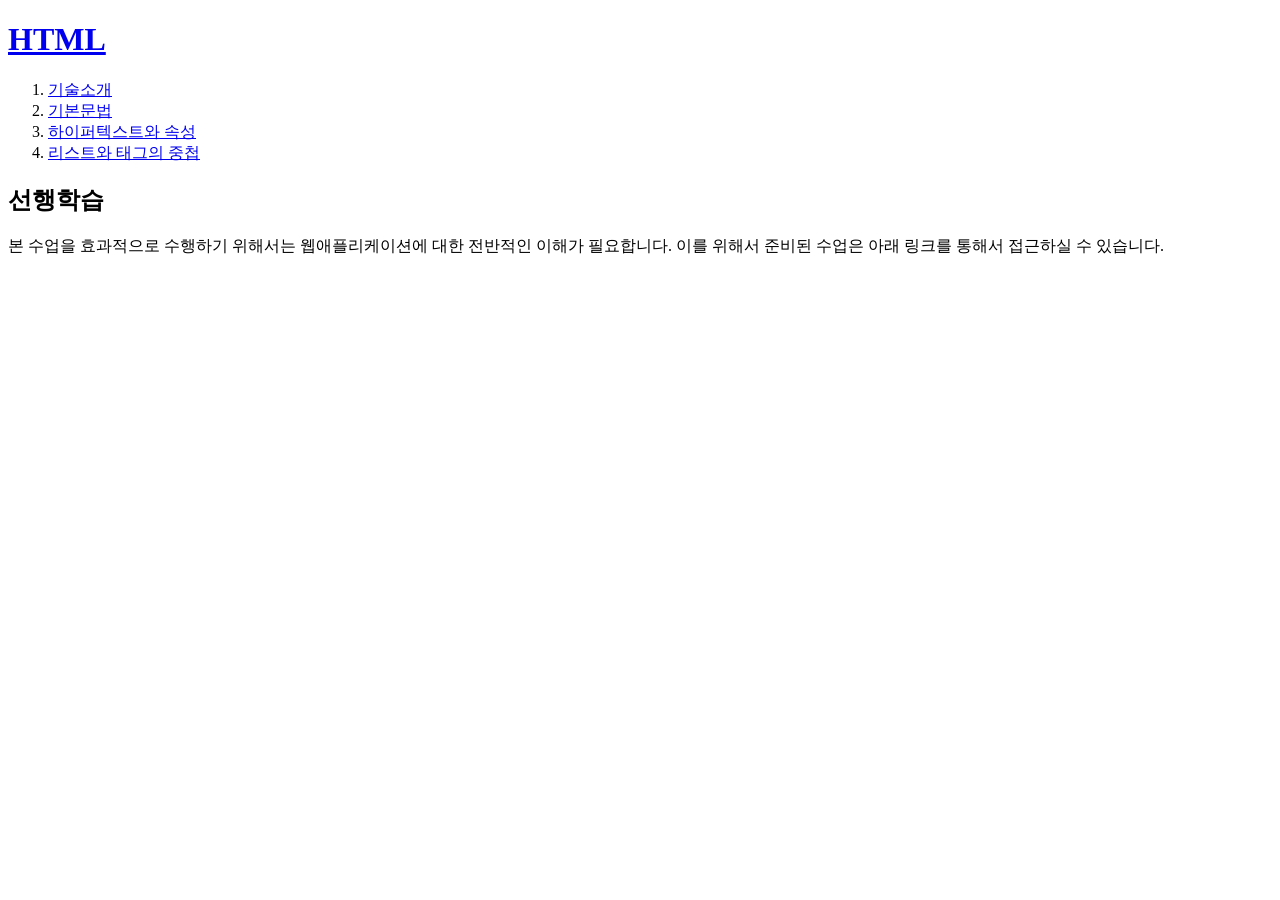
<file: index.html>
<!DOCTYPE html>
<html>
<head>
  <title>HTML - 수업소개</title>
  <meta charset="utf-8">
</head>
<body>
<h1><a href="index.html">HTML</a></h1>
<ol>
  <li><a href="1.html">기술소개</a></li>
  <li><a href="2.html">기본문법<a/></li>
  <li><a href="3.html">하이퍼텍스트와 속성</a></li>
  <li><a href="4.html">리스트와 태그의 중첩</a></li>
</ol>
 
<h2>선행학습</h2>
 
본 수업을 효과적으로 수행하기 위해서는 웹애플리케이션에 대한 전반적인 이해가 필요합니다. 이를 위해서 준비된 수업은 아래 링크를 통해서 접근하실 수 있습니다. 
</body>
</html>
</file>
